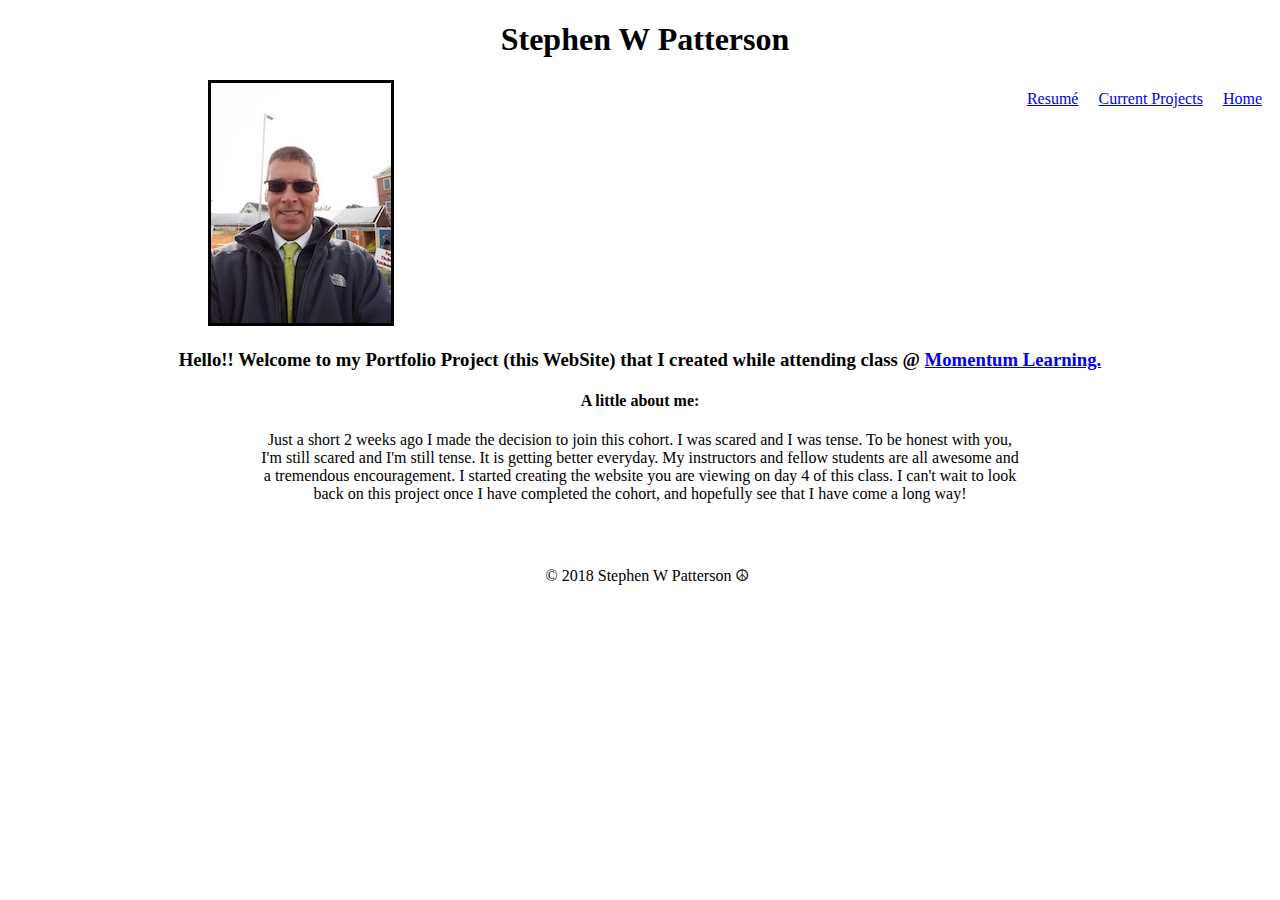
<file: index.html>
<!DOCTYPE html>
<html lang="en">
<html>
    <head>
        <meta charset="utf-8">
        <title>Stephen W Patterson-Home</title>
        <link rel="stylesheet" href="style.css">
    </head>

    
    <body>
        <h1 class="header"> Stephen W Patterson </h1>
        <nav class="menu">
            <ul class="horizontal-menu">
                <li><a href="index.html">Home</a></li>
                <li><a href="projects.html">Current Projects</a></li>
                <li><a href="resume.html">Resum&#233;</a></li>
            </ul>
        </nav>

        <img class="picture" src="20171222_102652.jpg" alt=" picture of me">

        <div class="bottom_section">
             
                 <h3 class="welcome_message"> Hello!!  Welcome to my Portfolio Project (this WebSite) that I created while attending class
                      @ <a href="https://www.momentumlearn.com/"> Momentum Learning. </a>
                </h3>

                <h4> A little about me:</h4>

                <p class="my_comments"> Just a short 2 weeks ago I made the decision to join this cohort. 
                 I was scared and I was tense. To be honest with you, I'm still scared and I'm still tense.
                 It is getting better everyday. My instructors and fellow students are all awesome and a tremendous encouragement.
                 I started creating the website you are viewing on day 4 of this class.  I can't wait to 
                 look back on this project once I have completed the cohort, and hopefully see that I 
                 have come a long way! 
             </p>
        </div>    
    
        
        <footer class="footer">
          <p> &copy;  2018 Stephen W Patterson &#9774</p> 
        </footer>

    </body>
</html>
</file>
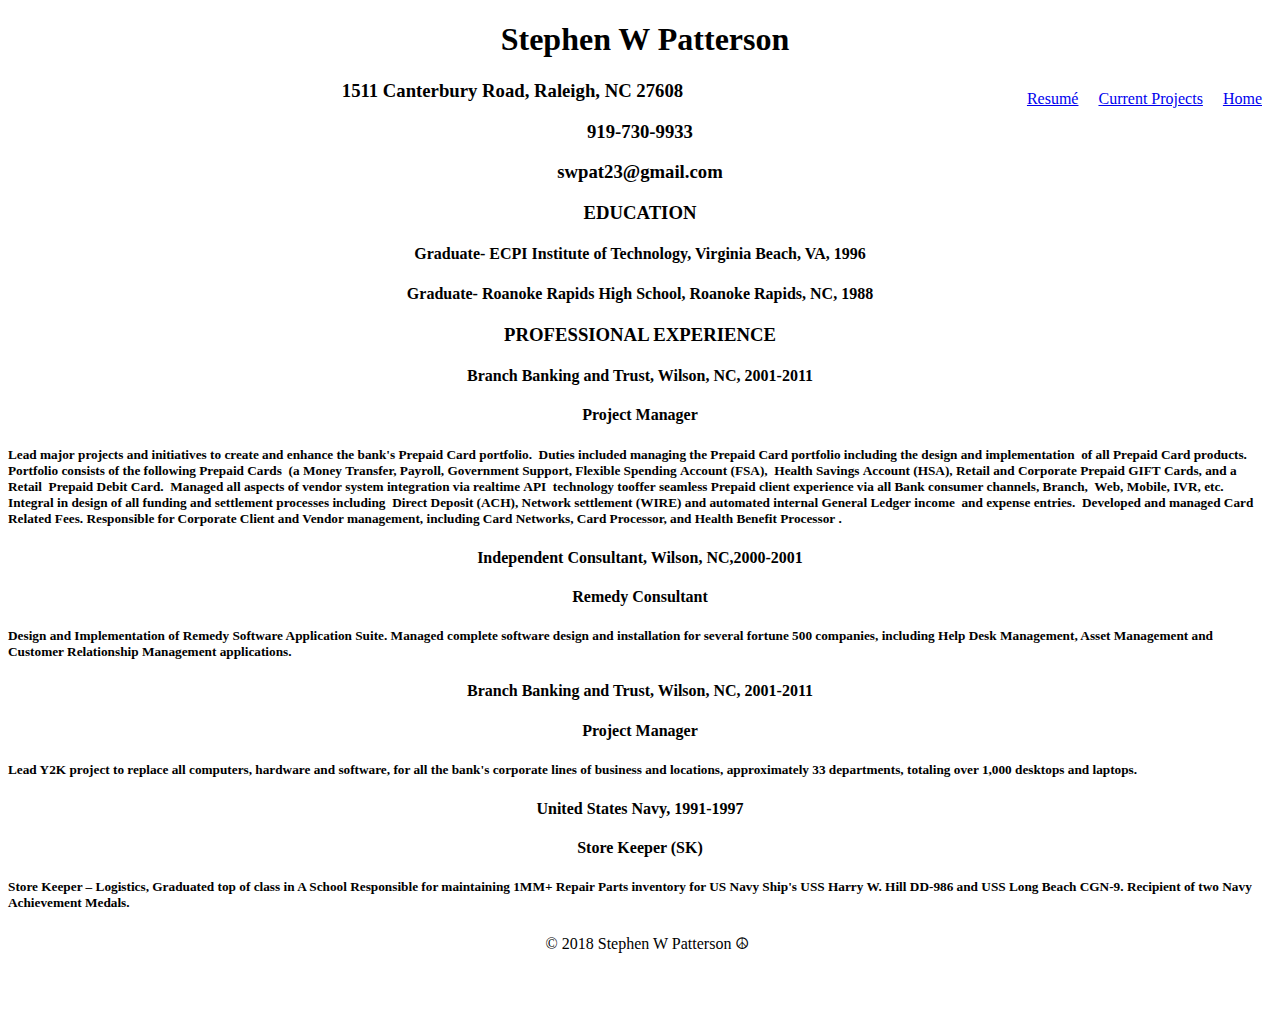
<file: resume.html>
<!DOCTYPE html>
<html lang="en">
<html>
    <head>
        <meta charset="utf-8">
        <title>Stephen W Patterson-Resume</title>
        <link rel="stylesheet" href="style.css">
    </head>

        <body class="body"> 
            <h1 class="header"> Stephen W Patterson </h1>
                <nav class="menu">
                    <ul class="horizontal-menu">
                        <li><a href="index.html">Home</a></li>
                        <li><a href="projects.html">Current Projects</a></li>
                        <li><a href="resume.html">Resum&#233;</a></li>
                    </ul>
                </nav>

         
         <h3 class ="resume_address"> 1511 Canterbury Road, Raleigh, NC 27608</h3>

         <h3 class="resume_phone"> 919-730-9933</h3>

         <h3 class="resume_email"> swpat23@gmail.com</h3>


         <h3 class="education_header"> EDUCATION</h3>


            <h4 class=education_info> Graduate- ECPI Institute of Technology, Virginia Beach, VA, 1996</h4>

            <h4 class=education_info1> Graduate- Roanoke Rapids High School, Roanoke Rapids, NC, 1988</h4>

        

        <h3 class="experience_header"> PROFESSIONAL EXPERIENCE</h3>

            <h4 class="comany_info"> Branch Banking and Trust, Wilson, NC, 2001-2011</h4>

                <h4 class="job_title"> Project Manager</h4> 
         
    	            <h5 class="job_description">			        
                          Lead major projects and initiatives to create and enhance the bank's Prepaid Card portfolio. 
                          Duties included managing the Prepaid Card portfolio including the design and implementation 
                          of all Prepaid Card products. Portfolio consists of the following Prepaid Cards 
                          (a Money Transfer, Payroll, Government Support, Flexible Spending Account (FSA), 
                          Health Savings Account (HSA), Retail and Corporate Prepaid GIFT Cards, and a Retail 
                          Prepaid Debit Card.  Managed all aspects of vendor system integration via real­time API 
                          technology tooffer seamless Prepaid client experience via all Bank consumer channels, Branch, 
                          Web, Mobile, IVR, etc. Integral in design of all funding and settlement processes including 
                          Direct Deposit (ACH), Network settlement (WIRE) and automated internal General Ledger income 
                          and expense entries.  Developed and managed Card Related Fees.  Responsible for Corporate Client 
                          and Vendor management, including Card Networks, Card Processor, and Health Benefit Processor .
                    </h5>    
        
            <h4 class="comany_info"> Independent Consultant, Wilson, NC,2000-2001</h4>
        
                 <h4 class="job_title"> Remedy Consultant</h4> 

                    <h5 class="job_description">
                        Design and Implementation of Remedy Software Application Suite.
                        Managed complete software design and installation for several fortune 500 companies, 
                        including Help Desk Management, Asset Management and Customer 
                        Relationship Management applications.
                    </h5>
        
            <h4 class="comany_info">Branch Banking and Trust, Wilson, NC, 2001-2011</h4>

                 <h4 class="job_title"> Project Manager</h4>
        
                    <h5 class="job_description">
                         Lead Y2K project to replace all computers, hardware and software, for all the 
                         bank's corporate lines of business and locations, approximately 33 departments, 
                         totaling over 1,000 desktops and laptops.
                    </h5>
        

            <h4 class="comany_info">United States Navy, 1991-1997</h4>

                 <h4 class="job_title"> Store Keeper (SK)</h4>
        
                     <h5 class="job_description">
                          Store Keeper – Logistics, Graduated top of class in A School
                          Responsible for maintaining 1MM+ Repair Parts inventory for 
                          US Navy Ship's USS Harry 	W. Hill DD-986 and USS Long Beach CGN-9. 
                          Recipient of two Navy Achievement Medals.
                     </h5>

        
        
        <footer class="footer">
        <p> &copy;  2018 Stephen W Patterson &#9774</p> 
        </footer>
</file>
<file: style.css>
.header { 
    font-family: 'Times New Roman', Times, serif;
    text-align: center;
    padding: 0 0 0 10px;

}

.menu { text-align: left;
        padding: 0 0 0 15px;
        float: center;
        

}

.horizontal-menu li { 
    display: inline-block;
    text-align: center;

}

li {margin: 10px;
    text-align: center;
    float: left;

}
.footer {
    
    text-align: center;
    padding: 0 0 0 15px;
}

.picture { 
    border: black;
    border-style: solid;
    margin-left: 90px;
    margin-top: 15px;
    float: center;
    
     /* margin: 0 auto;
     width: 50%; */
}   

.project_picture {
    border: black;
    border-style: solid;
    margin: 0 0 0 30px
    
}

@media screen and (min-width: 768px) {
        h3, h4, p {
          
          text-align: center;
}

@media screen and (min-width: 768px) {
    .picture {
        clear: both;
        float: center;
        margin: 0 0 0 200px;

   


    }

@media screen and (min-width: 768px) {
        
     li { 
        display: inline-block;
        float: right;
        
     }

     @media screen and (min-width: 768px) {
        
        p { 
           margin: 0 20% 5% 20%;

        {
</file>
